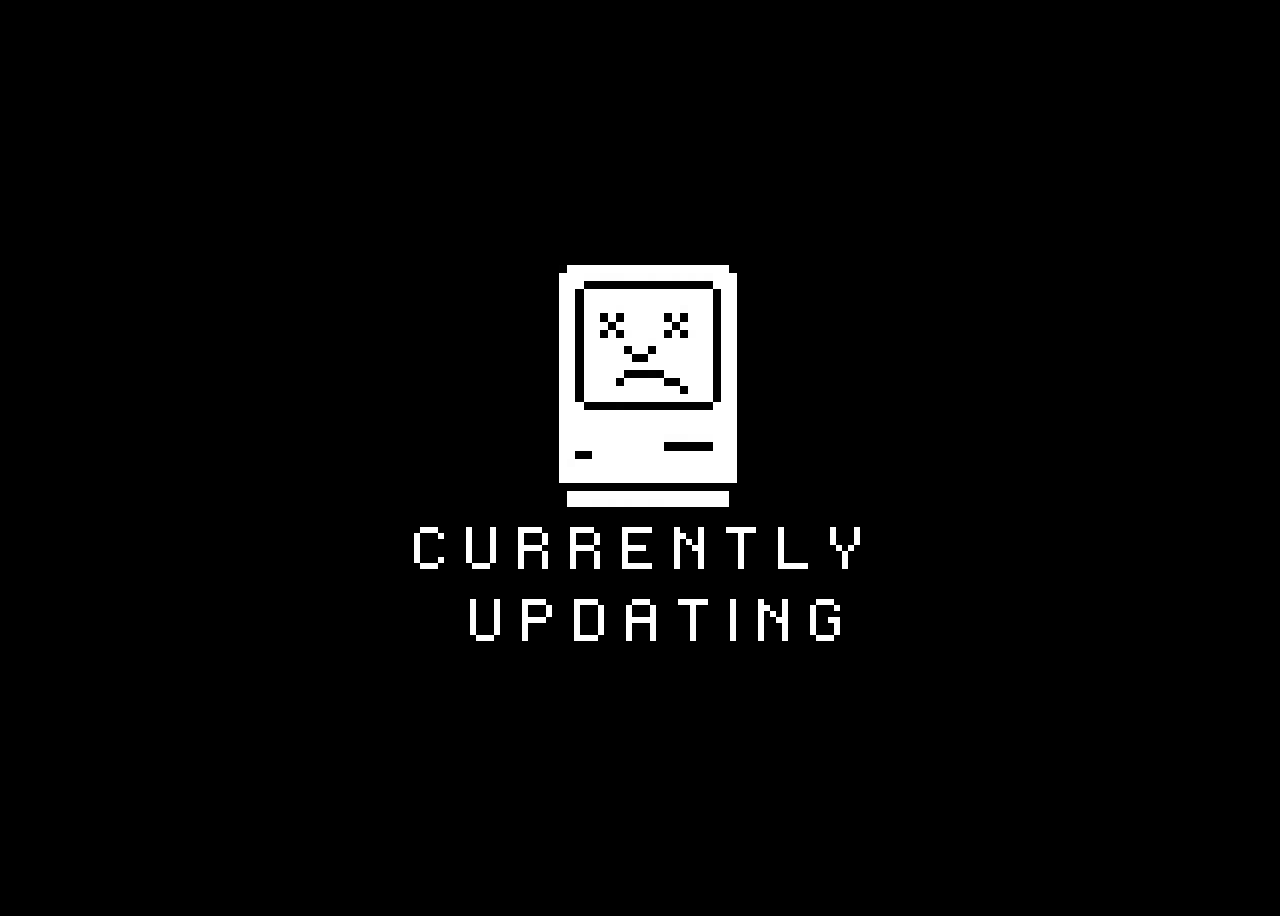
<file: inner-page/tcc-members.html>
<!DOCTYPE html>
<html lang="en">
  <head>
    <meta charset="UTF-8" />
    <meta http-equiv="X-UA-Compatible" content="IE=edge" />
    <meta name="viewport" content="width=device-width, initial-scale=1.0" />
    <title>Members</title>
    <style>
      body {
        background-color: black;
        color: white;
        font-family: "monaco";
        display: grid;
        height: 100vh;
        width: 100vw;
        -webkit-font-smoothing: none;
        place-items: center;
      }
      figure {
        margin: 0;
        display: grid;
        place-items: center;
        /*   width: 20rem; */
        /*   grid-template-rows: min-content 1fr; */
      }
      figcaption {
        font-size: 6rem;
      }
      figcaption pre {
        margin: 0;
        font-family: "monaco";
        letter-spacing: 1rem;
        line-height: 0.75;
      }
      figure img {
        width: 55%;
        image-rendering: -webkit-optimize-contrast;
        image-rendering: pixelated;
        image-rendering: crisp-edges;
      }
      @font-face {
        font-family: "monaco";
        src: url([data-uri])
          format("truetype");
        font-weight: normal;
        font-style: normal;
      }

      * {
        cursor: url([data-uri])
            8 8,
          auto;
      }
    </style>
  </head>
  <body>
    <figure>
      <img
        src="[data-uri]"
        alt="Sad Mac classic icon"
      />

      <figcaption>
        <pre>
CURRENTLY
  UPDATING</pre
        >
      </figcaption>
    </figure>
  </body>
</html>
</file>
